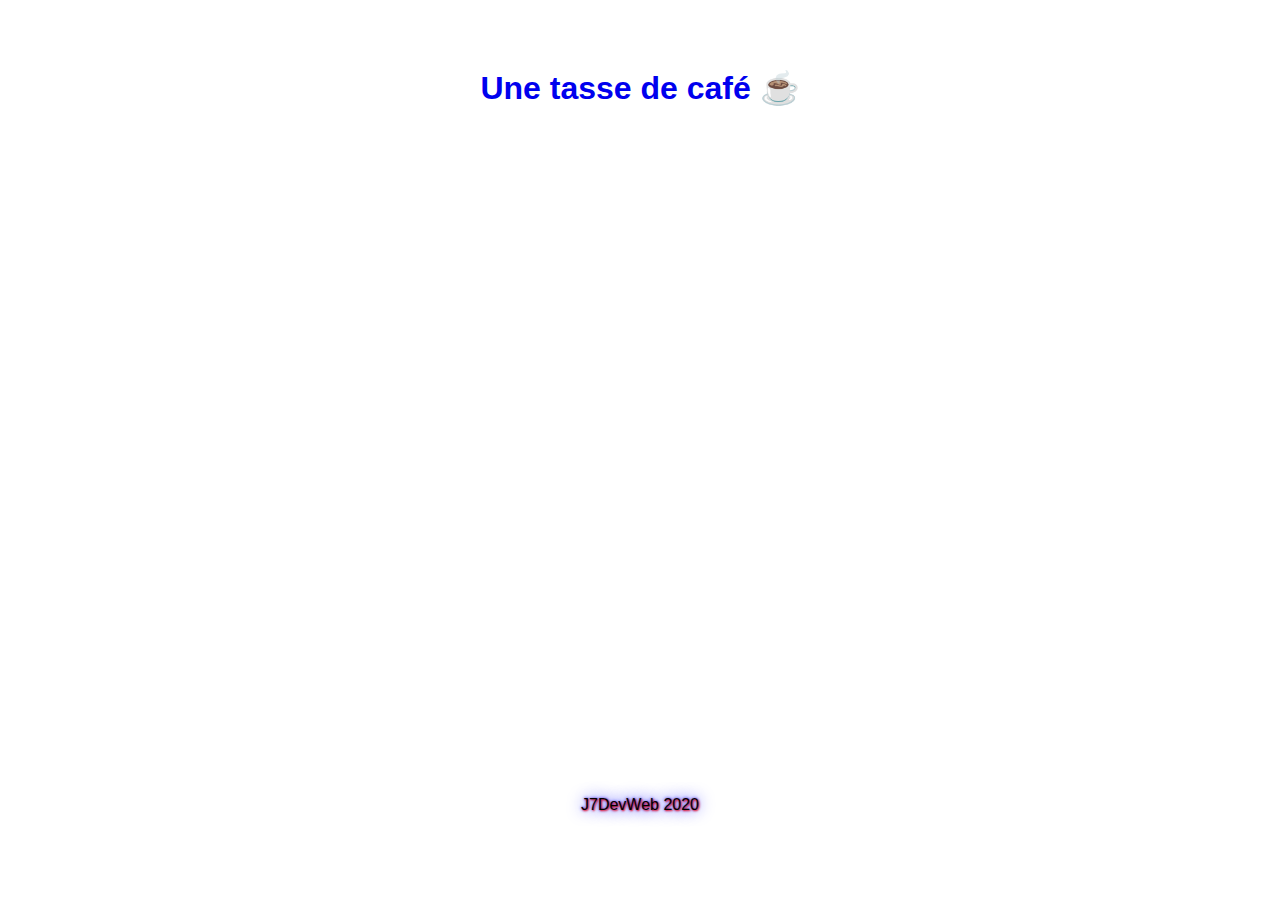
<file: template.html>
<!DOCTYPE html>
<html lang="fr">
    <head>
        <meta charset="UTF-8">
        <title>Template d'une page</title>
        <link rel="stylesheet" href="style.css">
        <link rel="icon" type="image/png" sizes="16x16" href="https://media.giphy.com/media/l0HU7JI4zIb34QM5a/giphy.gif">
    </head>
    <body>
        <div class="container">
            <h1> <a href="index.html">Une tasse de café ☕</a></h1>
        </div>
        <div class="video">
        <iframe width="893" height="490" src="https://www.youtube.com/embed/F6jTPDB39Kw" frameborder="0" allow="accelerometer; autoplay; clipboard-write; encrypted-media; gyroscope; picture-in-picture" allowfullscreen></iframe>
        </div>
        <footer>
            <a href="https://github.com/J7DevWeb" class="reseau"> <i class="fab fa-git"> </i></a>
            <p>J7DevWeb 2020</p>
        </footer>
        <script src="app.js"></script>
    </body>
</html>
</file>
<file: style.css>
body {
    font-family: sans-serif;
}

* {
    box-sizing: border-box;
}
h1 {
    margin-bottom: 30px;
}

h1 a{
    text-decoration: none;
}

.container {
    padding: 40px;
    margin: 0 auto;
    max-width: 1000px;
    text-align: center;
}

#listeCours {
    padding-inline-start: 0;
    display: grid;
    grid-template-columns: repeat(auto-fit, minmax(320px, 1fr));
    grid-gap: 20px;
}

.cours {
    list-style-type: none;
    background-color: rgba(177,177,177, 0.5);
    border-radius: 7px;
    padding: 10px 20px;
    display: grid;
    grid-template-columns: 3fr 1fr;
    grid-template-areas:
        'titre image'
        'lang image';
    text-align: left;
}

.cours > h2 {
    grid-area: titre;
    margin-bottom: 0px;
}

.cours > p {
    grid-area: lang;
    margin: 0;
    margin-top: -18px;
}

.cours > img {
    max-height: 100px;
    grid-area: image;
}

.cours > a{
    text-decoration: none;
    color: black;
}

#barreRecherche {
    width: 100%;
    height: 32px;
    border-radius: 3px;
    border: 1px solid #eaeaea;
    padding: 5px 10px;
    font-size: 12px;
}

#recherche {
    position: relative;
}

#recherche::after {
    content: '🔎';
    position: absolute;
    top: 7px;
    right: 15px;
}

footer{
    bottom: 0px;   
}
footer p {
    text-align: center;
    text-shadow: 1px 1px 2px red, 0 0 1em blue, 0 0 0.2em blue;
}

.reseau{
    filter: opacity(0.7);
    color: whitesmoke;
    float: right;
    margin-right: 14px;
}

.reseau i:hover{
    transform: scale(1.5);
	transition: all ease 0.5s;
}

.themeContainer{
    position: fixed;
    top: 10%;
}

/* ------------------- themes --------------------------- */

.theme{
    height: 21px;
    width: 21px;
    margin: 7px;
    cursor: pointer;
    border-radius: 28px;
}


#batman{
    background: black;
}

#superman{
    background: white;
}

.batmanTheme{
    background: black;
    color: whitesmoke;
}

.supermanTheme{
    background: white;
    color: black;
}

.video{
    height: 67vh;
     margin-left: auto;
    margin-right: auto;
    width: 100vh;
}
</file>
